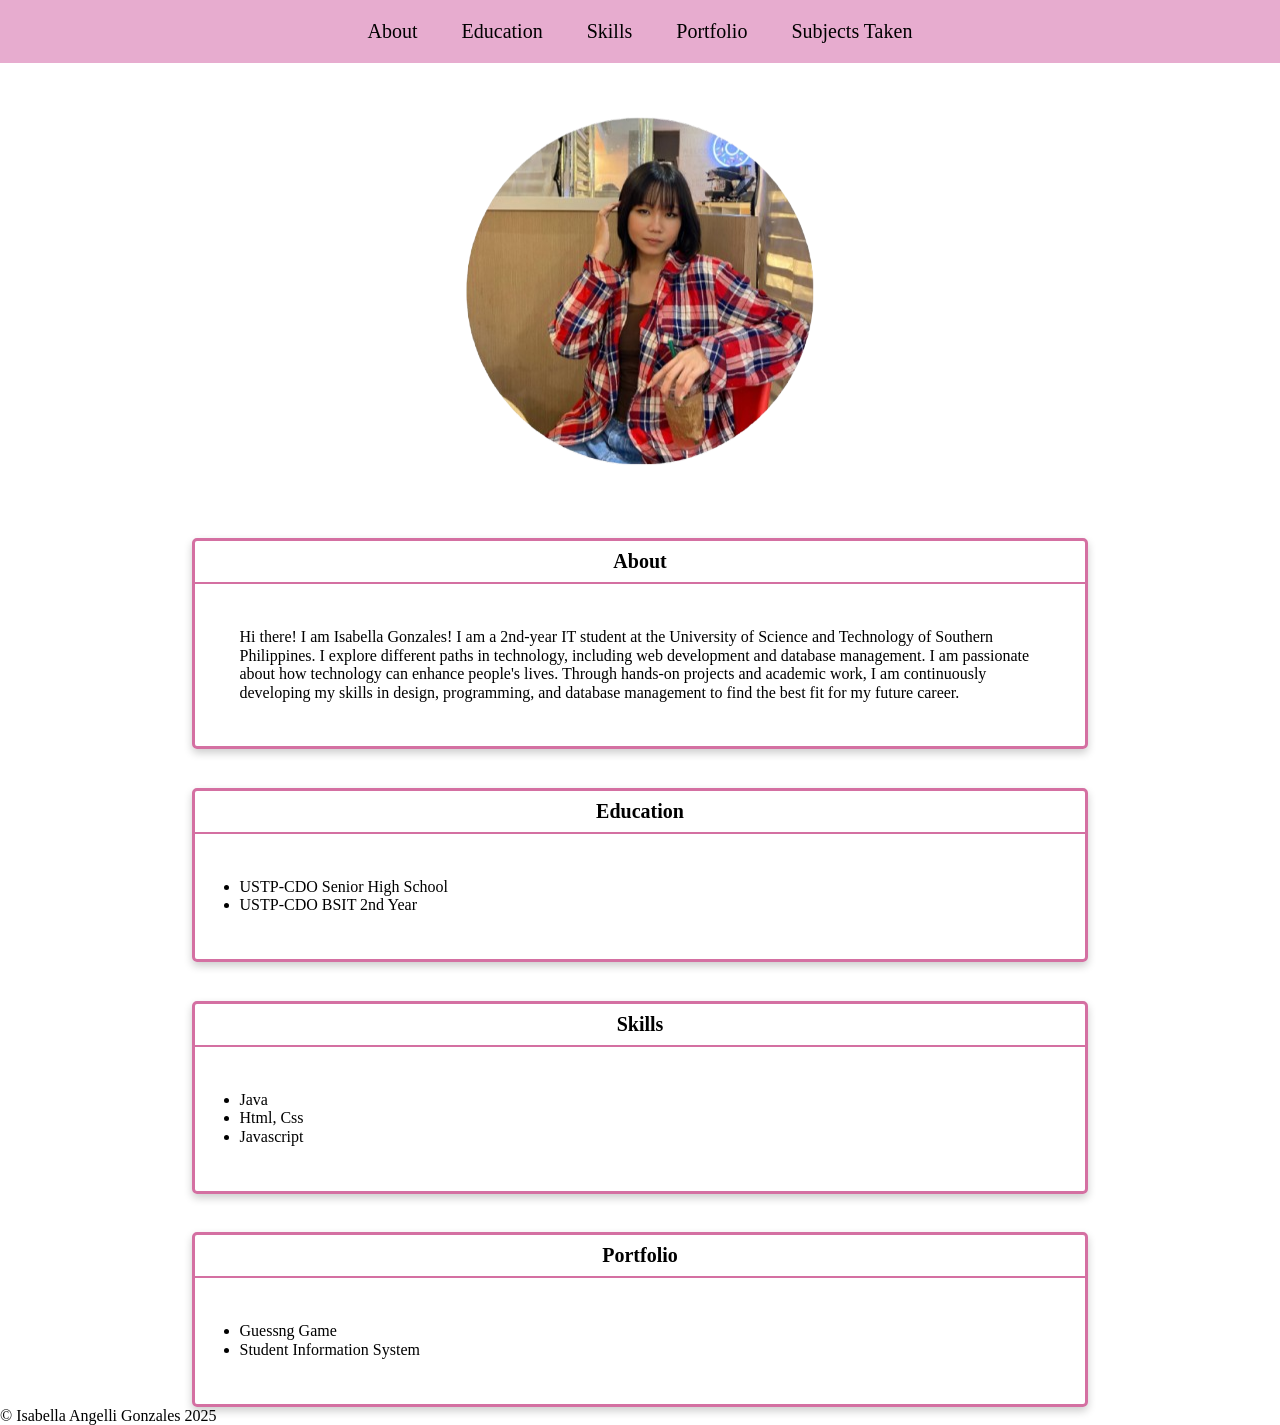
<file: index.html>
<!DOCTYPE html>
<html lang="en">
<head>
    <meta charset="UTF-8">
    <meta name="viewport" content="width=device-width, initial-scale=1.0">
    <link rel="stylesheet" href="style.css">
    <link rel="stylesheet" href="normalize.css">

    <title>My Portfolio</title>
</head>
<body>
    <header>
        <h1>Isa</h1>
        <nav>
            <ul class="nav">
                <li><a href="#about">About</a></li>
                <li><a href="#education">Education</a></li>
                <li><a href="#skills">Skills</a></li>
                <li><a href="#portfolio">Portfolio</a></li>
                <li><a href="courses.html">Subjects Taken</a></li>
            </ul>
        </nav> 
    </header>

    <div class="page-content">

        <div class="image-container">
            <img class="image" src="img/me.png" alt="Profile image">
        </div>
        
        <div class="card" id="about">
            <p class="card-header">About</p>
            <p class="card-body">Hi there! I am Isabella Gonzales! I am a 2nd-year IT student at the University of Science and Technology of Southern Philippines. I explore different paths in technology, including web development and database management. I am passionate about how technology can enhance people's lives. Through hands-on projects and academic work, I am continuously developing my skills in design, programming, and database management to find the best fit for my future career.</p>
        </div>

        <div class="card" id="educ">
            <p class="card-header">Education</p>
            <ul class="line">
                <li>USTP-CDO Senior High School</li>
                <li>USTP-CDO BSIT 2nd Year</li>
            </ul>
        </div>

        <div class="card" id="skills">
            <p class="card-header">Skills</p>
            <ul class="line">
                <li>Java</li>
                <li>Html, Css</li>
                <li>Javascript</li>
            </ul>
        </div>

        <div class="card" id="portfolio">
            <p class="card-header">Portfolio</p>
            <ul class="line">
                <li>Guessng Game</li>
                <li>Student Information System</li>
            </ul>
        </div>

    <p>© Isabella Angelli Gonzales 2025</p>

    </div>

<script src="script.js"></script>

</body>
</html>
</file>
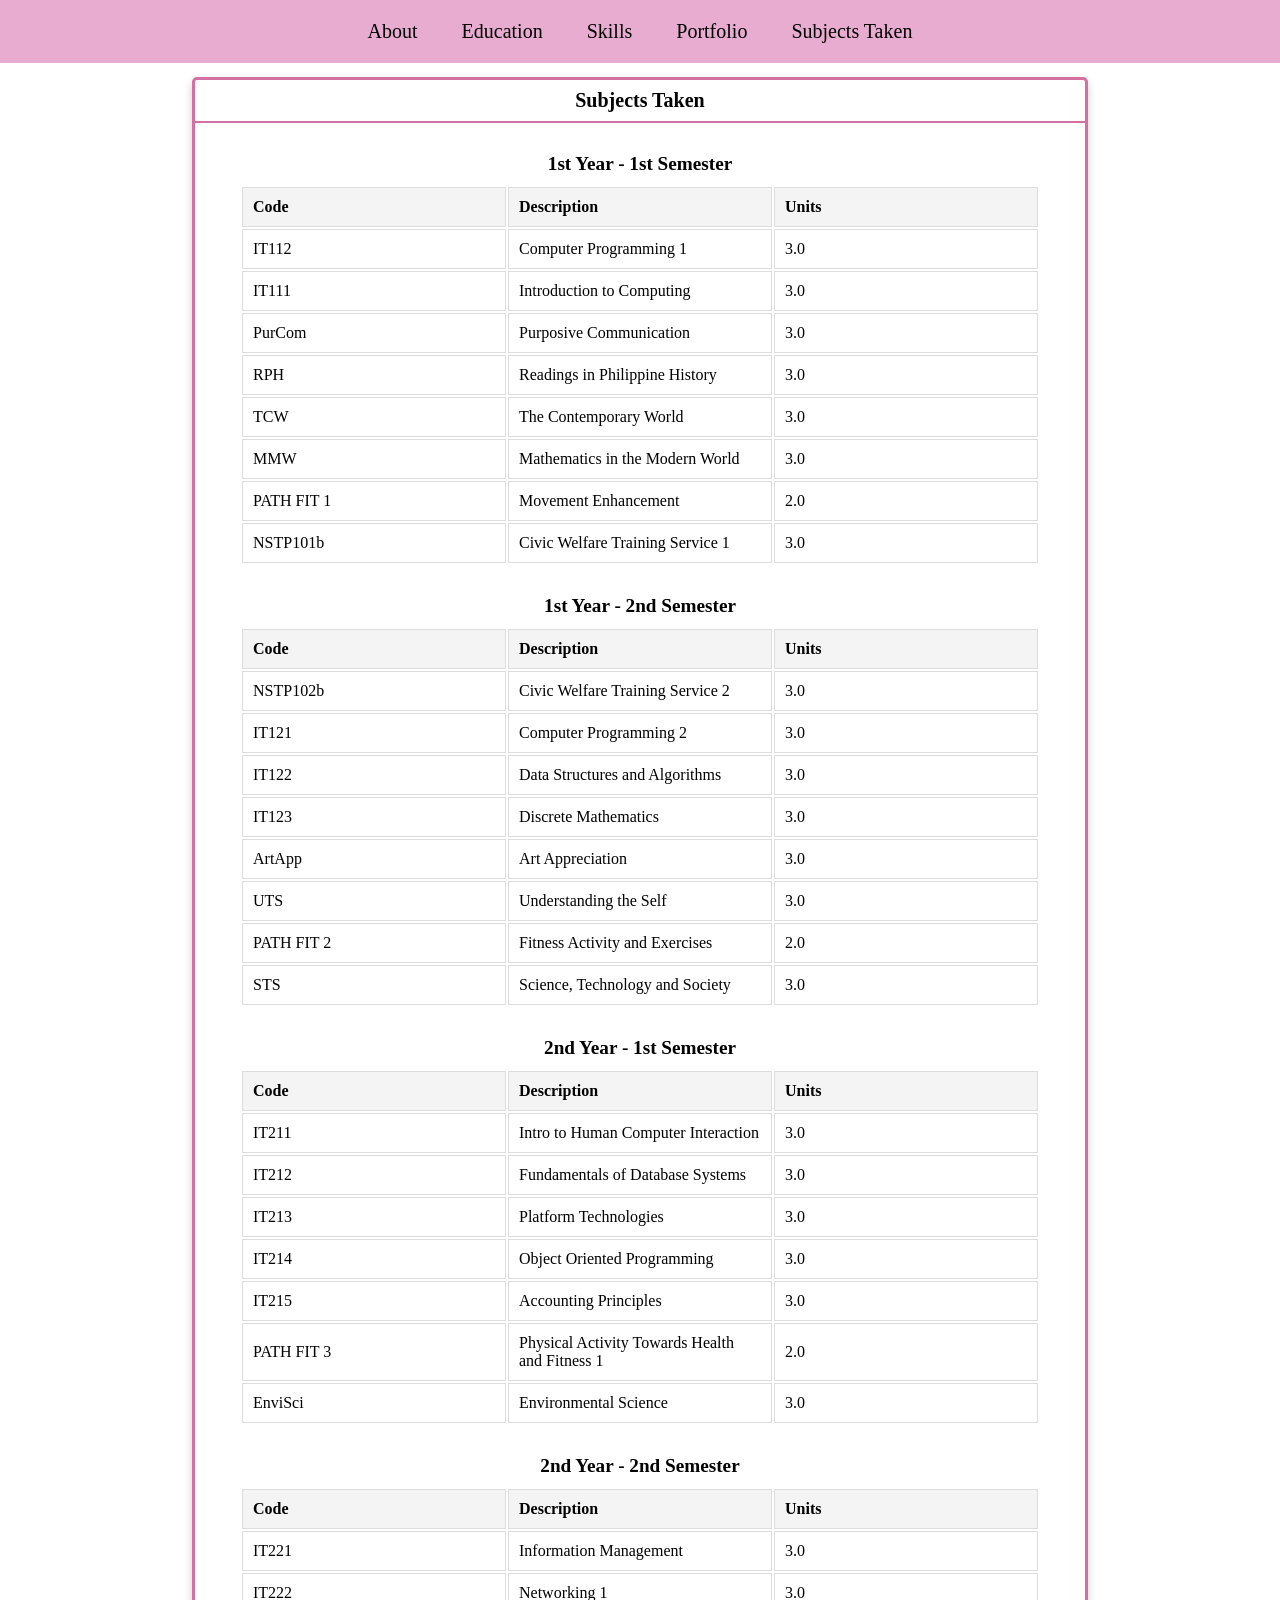
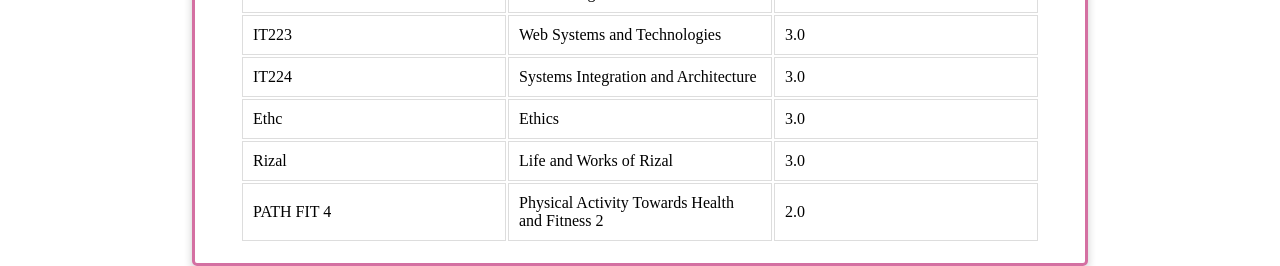
<file: courses.html>
<!DOCTYPE html>
<html lang="en">
<head>
    <meta charset="UTF-8">
    <meta name="viewport" content="width=device-width, initial-scale=1.0">
    <title>Courses Taken</title>
    <link rel="stylesheet" href="style.css">
    <script src="script.js" defer></script>

</head>
<body>
    <header>
        <h1>Isa</h1>
        <nav>
            <ul class="nav">
                <li><a href="index.html#about">About</a></li>
                <li><a href="index.html#education">Education</a></li>
                <li><a href="index.html#skills">Skills</a></li>
                <li><a href="index.html#portfolio">Portfolio</a></li>
                <li><a href="courses.html">Subjects Taken</a></li> <!-- Stays on this page -->
            </ul>
        </nav> 
    </header>

    <div class="coursepage-content">
    <!--<nav class="search-bar">
            <input type="text" id="searchInput" placeholder="Search for a subject..." onkeyup="searchSubjects()">
        </nav>-->

        <div class="card" id="courses">
            <p class="card-header">Subjects Taken</p>

            <table id="year1-sem1">
                <caption>1st Year - 1st Semester</caption>
                <thead>
                    <tr>
                        <th>Code</th>
                        <th>Description</th>
                        <th>Units</th>
                    </tr>
                </thead>
                <tbody></tbody>
            </table>

            <table id="year1-sem2">
                <caption>1st Year - 2nd Semester</caption>
                <thead>
                    <tr>
                        <th>Code</th>
                        <th>Description</th>
                        <th>Units</th>
                    </tr>
                </thead>
                <tbody></tbody>
            </table>

            <table id="year2-sem1">
                <caption>2nd Year - 1st Semester</caption>
                <thead>
                    <tr>
                        <th>Code</th>
                        <th>Description</th>
                        <th>Units</th>
                    </tr>
                </thead>
                <tbody></tbody>
            </table>

            <table id="year2-sem2">
                <caption>2nd Year - 2nd Semester</caption>
                <thead>
                    <tr>
                        <th>Code</th>
                        <th>Description</th>
                        <th>Units</th>
                    </tr>
                </thead>
                <tbody></tbody>
            </table>

        </div>
    </div>

<script src="script.js"></script>

</body>
</html>
</file>
<file: style.css>
* {
    margin: 0;
    padding: 0;
    box-sizing: border-box;
}

.page-content {
    overflow: hidden;
    background-color: white;
}


.card {
    border: 3px solid #d470a2;
    border-radius: 5px;
    width: 70%;
    margin: 0 auto;
    margin-top: 3%;
    box-shadow: 0 4px 8px 0 rgba(0, 0, 0, 0.2);
    transition: 0.3s;
}

.card-header {
    padding: 1%;
    font-size: 20px;
    font-weight: 700;
    border-bottom: 2px solid #d470a2;
    text-align: center;
    color: black;
}

.card-body {
    padding: 5%;
    color: black;
}

.card:hover {
    box-shadow: 0 8px 16px 0 rgba(0, 0, 0, 0.2);
}

.nav {
    background-color:#e7accf;
    list-style-type: none;
    text-align: center;
    position: fixed; 
    top: 0;
    width: 100%;
    text-align: center;
    z-index: 1000;
}

.nav:hover{
    color: white;
}

.nav li {
    display: inline-block;
    font-size: 20px;
    padding: 20px;
    color: black;
}

.nav li a {
    text-decoration: none;
    color: black;
}

.nav li a:hover {
    color: white;
}


.p{
    font-family: 'Courier New', Courier, monospace;
    font-style: oblique;
    font-weight: bold;
    color: black;
}

.image-container {
    display: flex;
    justify-content: center;
}

.line {
    padding: 5%;
}

/*COURSES HTML PART*/
table {
    width: 100%;
    max-width: 800px;
    margin: 20px auto;
}

caption {
    font-size: 1.2em;
    font-weight: bold;
    margin: 10px 0;
}

th, td {
    width: 33.33%;
    border: 1px solid #ddd;
    padding: 10px;
    text-align: left;
}

th {
    background-color: #f4f4f4;
}

.search-bar {
    border: 2px solid #d470a2;
    margin-top: none;
    list-style-type: none;
    text-align: center;
    position: absolute;
    display: flex;
    justify-content: center;
    top: 100px;
    left: 50%;
    transform: translateX(-50%);
    z-index: 0;
}

.coursepage-content {
    position: static;
}

#courses {
    margin-top: 40px;
}
</file>
